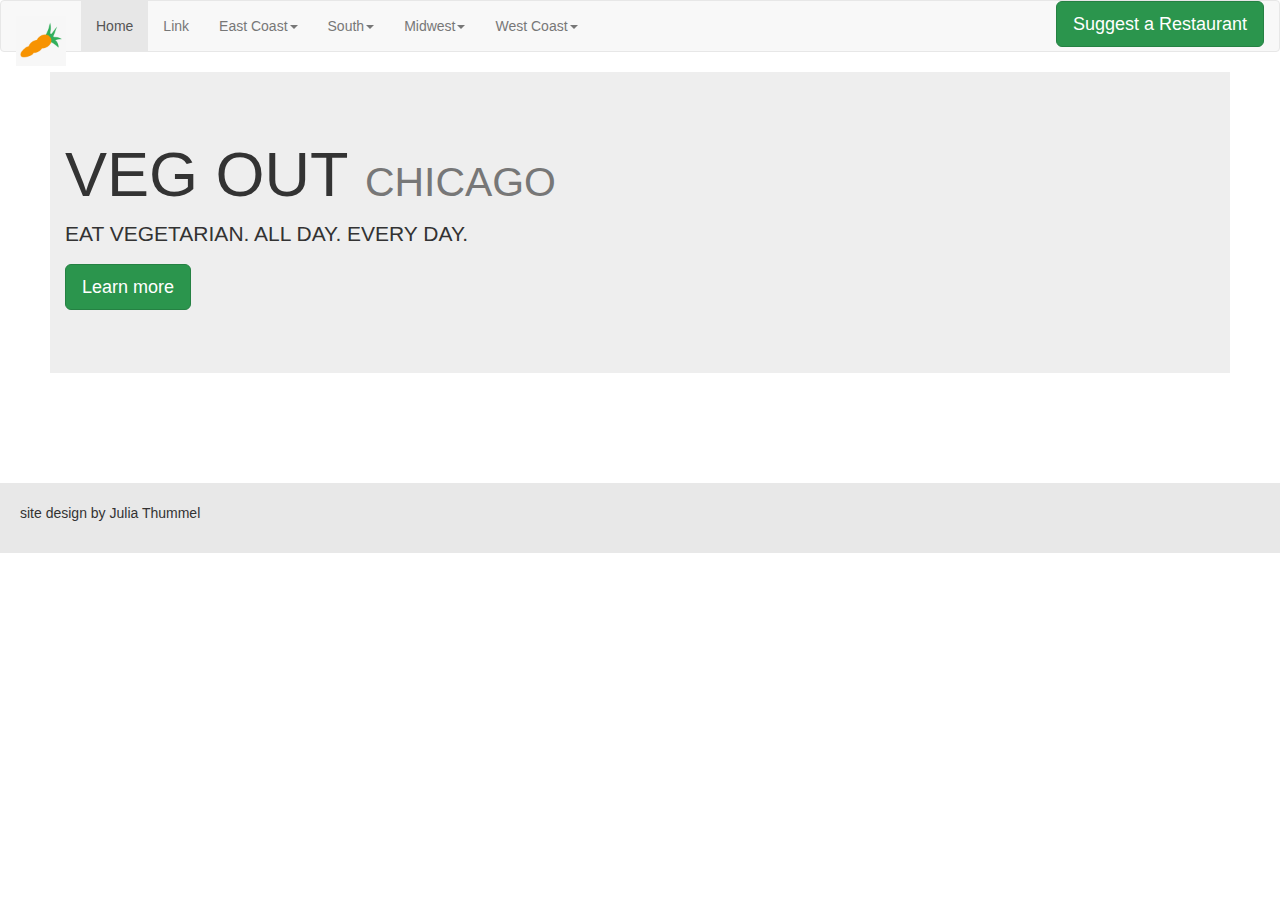
<file: chicago.html>
<!DOCTYPE html>
<html lang="en">
  <head>
    <meta charset="utf-8">
    <meta http-equiv="X-UA-Compatible" content="IE=edge">
    <meta name="viewport" content="width=device-width, initial-scale=1">
    <!-- The above 3 meta tags *must* come first in the head; any other head content must come *after* these tags -->
    <title>VEG-OUT</title>

    <!-- Bootstrap -->
    <link href="css/bootstrap.min.css" rel="stylesheet">
    <link href="custom.css" rel="stylesheet">

    <!-- HTML5 shim and Respond.js for IE8 support of HTML5 elements and media queries -->
    <!-- WARNING: Respond.js doesn't work if you view the page via file:// -->
    <!--[if lt IE 9]>
      <script src="https://oss.maxcdn.com/html5shiv/3.7.2/html5shiv.min.js"></script>
      <script src="https://oss.maxcdn.com/respond/1.4.2/respond.min.js"></script>
    <![endif]-->
  </head>


  <body>

    <nav class="navbar navbar-default">
      <div class="container-fluid">
        <!-- Brand and toggle get grouped for better mobile display -->
        <div class="navbar-header">
          <button type="button" class="navbar-toggle collapsed" data-toggle="collapse" data-target="#bs-example-navbar-collapse-1" aria-expanded="false">
            <span class="sr-only">Toggle navigation</span>
            <span class="icon-bar"></span>
            <span class="icon-bar"></span>
            <span class="icon-bar"></span>
          </button>
          <a class="navbar-brand" href="index.html"><img src="IMAGES/carrot.jpg" height="50"></a>
        </div>

        <!-- Collect the nav links, forms, and other content for toggling -->
        <div class="collapse navbar-collapse" id="bs-example-navbar-collapse-1">
          <ul class="nav navbar-nav">
            <li class="active"><a href="#">Home<span class="sr-only">(current)</span></a></li>
            <li><a href="#">Link</a></li>
            <li class="dropdown">
              <a href="#" class="dropdown-toggle" data-toggle="dropdown" role="button" aria-haspopup="true" aria-expanded="false">East Coast<span class="caret"></span></a>
                <ul class="dropdown-menu">
                  <li role="separator" class="divider"></li>
                  <li><a href="DC.html">Washington DC</a></li>
                  <li role="separator" class="divider"></li>
                  <li><a href="new-york.html">New York</a></li>
                </ul>
              </li>
            <li class="dropdown">
              <a href="#" class="dropdown-toggle" data-toggle="dropdown" role="button" aria-haspopup="true" aria-expanded="false">South<span class="caret"></span></a>
                <ul class="dropdown-menu">
                  <li role="separator" class="divider"></li>
                  <li><a href="NOLA.html">New Orleans</a></li>
                  <li role="separator" class="divider"></li>
                  <li><a href="miami.html">Miami</a></li>
                </ul>
            <li class="dropdown">
              <a href="#" class="dropdown-toggle" data-toggle="dropdown" role="button" aria-haspopup="true" aria-expanded="false">Midwest<span class="caret"></span></a>
                <ul class="dropdown-menu">
                  <li role="separator" class="divider"></li>
                  <li><a href="chicago.html">Chicago</a></li>
                  <li role="separator" class="divider"></li>
                  <li><a href="STL.html">St. Louis</a></li>
                </ul>
            <li class="dropdown">
              <a href="#" class="dropdown-toggle" data-toggle="dropdown" role="button" aria-haspopup="true" aria-expanded="false">West Coast<span class="caret"></span></a>
                <ul class="dropdown-menu">
                  <li role="separator" class="divider"></li>
                  <li><a href="LA.html">Los Angeles</a></li>
                  <li role="separator" class="divider"></li>
                  <li><a href="portland.html">Portland</a></li>
                  <li role="separator" class="divider"></li>
                  <li><a href="seattle.html">Seattle</a></li>
                </ul>
            </li>
          </ul>
          <div class="navbar-right">
            <!-- Button trigger modal -->
            <button type="button" class="btn btn-primary btn-lg" data-toggle="modal" data-target="#myModal">
              Suggest a Restaurant
            </button>

            <!-- Modal -->
            <div class="modal fade" id="myModal" tabindex="-1" role="dialog" aria-labelledby="myModalLabel">
              <div class="modal-dialog" role="document">
                <div class="modal-content">
                  <div class="modal-header">
                    <button type="button" class="close" data-dismiss="modal" aria-label="Close"><span aria-hidden="true">&times;</span></button>
                    <h4 class="modal-title" id="myModalLabel">Suggest a Vegetarian Restaurant!</h4>
                  </div>
                  <div class="modal-body">
                    <lable>Name of Restaurant: <input type="text" name="restaurant"/></lable>
                    <br/>
                    <br/>
                    location
                    <br/>
                    <input id="Chicago" type="radio" name="city" value="chicago">
                    <lable for="Chicago">Chicago</lable>
                    <br/>
                    <input id="DC" type="radio" name="city" value="DC">
                    <lable for="DC">Washington DC</lable>
                    <br/>
                    <input id="LA" type="radio" name="city" value="LA">
                    <lable for="LA">Los Angeles</lable>
                    <br/>
                    <input id="miami" type="radio" name="city" value="miami">
                    <lable for="miami">Miami</lable>
                    <br/>
                    <input id="newyork" type="radio" name="city" value="newyork">
                    <lable for="newyork">New York City</lable>
                    <br/>
                    <input id="nola" type="radio" name="city" value="nola">
                    <lable for="nola">New Orleans</lable>
                    <br/>
                    <input id="portland" type="radio" name="city" value="portland">
                    <lable for="portland">Portland</lable>
                    <br/>
                    <input id="seattle" type="radio" name="city" value="seattle">
                    <lable for="seattle">Seattle</lable>
                    <br/>
                    <input id="STL" type="radio" name="city" value="STL">
                    <lable for="STL">St. Louis</lable>
                    <br/>
                    <input id="other" type="radio" name="city" value="pending">
                    <lable for="other">Other</lable>
                    <lable><input type="text" name="city"/></lable>
                    <br/>
                    <br/>
                    <lable>Specific Dish Suggestion? <input type="text" name="dish suggestion"/></lable>
                    <br/>
                    <br/>
                    <h4>Thank You!</h4>
                  </div>
                  <div class="modal-footer">
                    <button type="button" class="btn btn-default" data-dismiss="modal">Close</button>
                    <button type="button" class="btn btn-primary">Submit</button>
                  </div>
                </div>
              </div>
            </div>
          </div>
        </div><!-- /.navbar-collapse -->
      </div><!-- /.container-fluid -->
    </nav>


    <div class="main-content">
      <div class="jumbotron col-md-12">
        <h1>VEG OUT <small>CHICAGO</small></h1>
        <p>EAT VEGETARIAN. ALL DAY. EVERY DAY.</p>
        <p><a class="btn btn-primary btn-lg" href="#" role="button">Learn more</a></p>
      </div>


    </div>




      <div class="footer col-md-12">
        <p>site design by Julia Thummel</p>
      </div>

    <!-- jQuery (necessary for Bootstrap's JavaScript plugins) -->
    <script src="https://ajax.googleapis.com/ajax/libs/jquery/1.11.3/jquery.min.js"></script>
    <!-- Include all compiled plugins (below), or include individual files as needed -->
    <script src="js/bootstrap.min.js"></script>
  </body>
  </html>
</file>
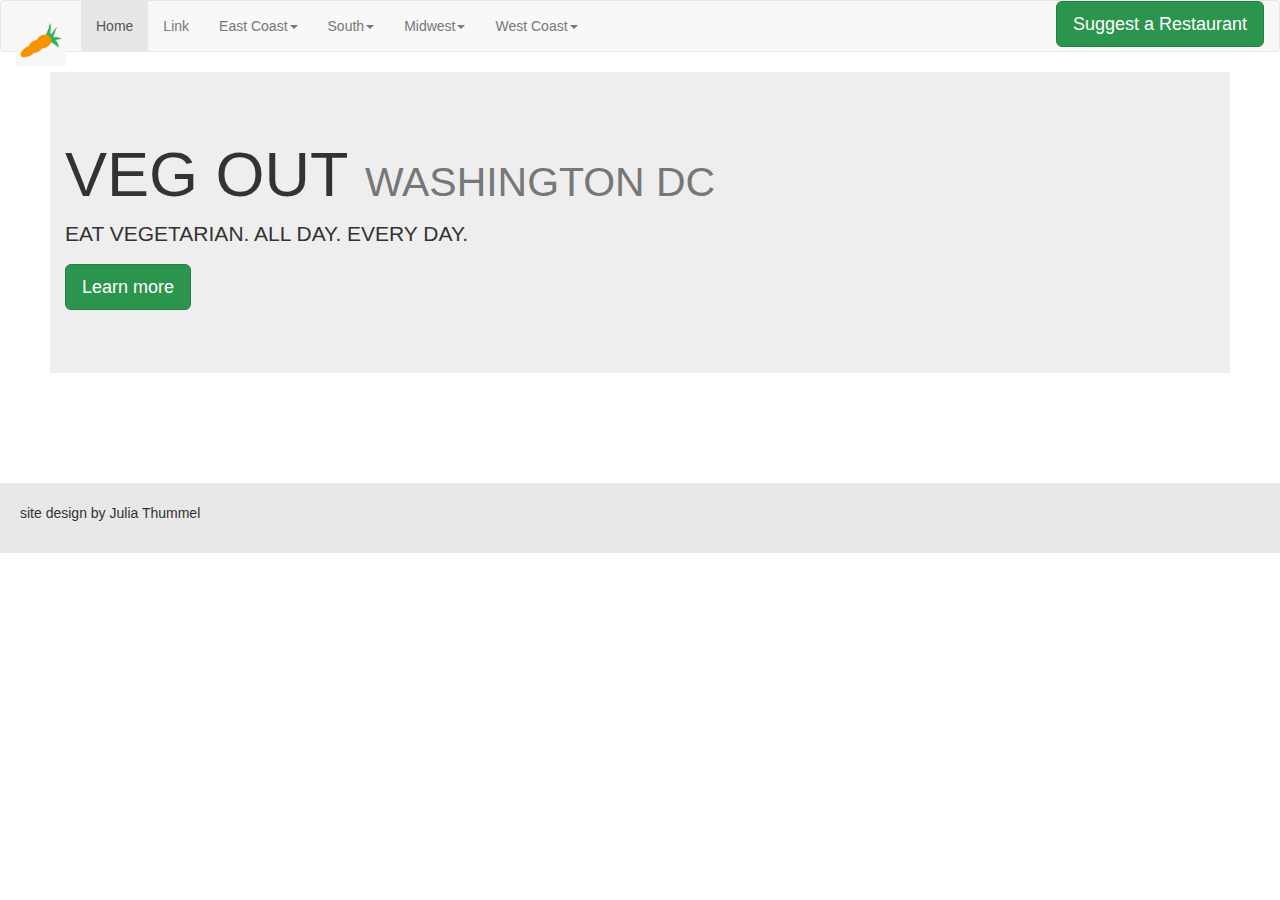
<file: DC.html>
<!DOCTYPE html>
<html lang="en">
  <head>
    <meta charset="utf-8">
    <meta http-equiv="X-UA-Compatible" content="IE=edge">
    <meta name="viewport" content="width=device-width, initial-scale=1">
    <!-- The above 3 meta tags *must* come first in the head; any other head content must come *after* these tags -->
    <title>VEG-OUT</title>

    <!-- Bootstrap -->
    <link href="css/bootstrap.min.css" rel="stylesheet">
    <link href="custom.css" rel="stylesheet">

    <!-- HTML5 shim and Respond.js for IE8 support of HTML5 elements and media queries -->
    <!-- WARNING: Respond.js doesn't work if you view the page via file:// -->
    <!--[if lt IE 9]>
      <script src="https://oss.maxcdn.com/html5shiv/3.7.2/html5shiv.min.js"></script>
      <script src="https://oss.maxcdn.com/respond/1.4.2/respond.min.js"></script>
    <![endif]-->
  </head>


  <body>
    <nav class="navbar navbar-default">
      <div class="container-fluid">
        <!-- Brand and toggle get grouped for better mobile display -->
        <div class="navbar-header">
          <button type="button" class="navbar-toggle collapsed" data-toggle="collapse" data-target="#bs-example-navbar-collapse-1" aria-expanded="false">
            <span class="sr-only">Toggle navigation</span>
            <span class="icon-bar"></span>
            <span class="icon-bar"></span>
            <span class="icon-bar"></span>
          </button>
          <a class="navbar-brand" href="index.html"><img src="IMAGES/carrot.jpg" height="50"></a>
        </div>

        <!-- Collect the nav links, forms, and other content for toggling -->
        <div class="collapse navbar-collapse" id="bs-example-navbar-collapse-1">
          <ul class="nav navbar-nav">
            <li class="active"><a href="#">Home<span class="sr-only">(current)</span></a></li>
            <li><a href="#">Link</a></li>
            <li class="dropdown">
              <a href="#" class="dropdown-toggle" data-toggle="dropdown" role="button" aria-haspopup="true" aria-expanded="false">East Coast<span class="caret"></span></a>
                <ul class="dropdown-menu">
                  <li role="separator" class="divider"></li>
                  <li><a href="DC.html">Washington DC</a></li>
                  <li role="separator" class="divider"></li>
                  <li><a href="new-york.html">New York</a></li>
                </ul>
              </li>
            <li class="dropdown">
              <a href="#" class="dropdown-toggle" data-toggle="dropdown" role="button" aria-haspopup="true" aria-expanded="false">South<span class="caret"></span></a>
                <ul class="dropdown-menu">
                  <li role="separator" class="divider"></li>
                  <li><a href="NOLA.html">New Orleans</a></li>
                  <li role="separator" class="divider"></li>
                  <li><a href="miami.html">Miami</a></li>
                </ul>
            <li class="dropdown">
              <a href="#" class="dropdown-toggle" data-toggle="dropdown" role="button" aria-haspopup="true" aria-expanded="false">Midwest<span class="caret"></span></a>
                <ul class="dropdown-menu">
                  <li role="separator" class="divider"></li>
                  <li><a href="chicago.html">Chicago</a></li>
                  <li role="separator" class="divider"></li>
                  <li><a href="STL.html">St. Louis</a></li>
                </ul>
            <li class="dropdown">
              <a href="#" class="dropdown-toggle" data-toggle="dropdown" role="button" aria-haspopup="true" aria-expanded="false">West Coast<span class="caret"></span></a>
                <ul class="dropdown-menu">
                  <li role="separator" class="divider"></li>
                  <li><a href="LA.html">Los Angeles</a></li>
                  <li role="separator" class="divider"></li>
                  <li><a href="portland.html">Portland</a></li>
                  <li role="separator" class="divider"></li>
                  <li><a href="seattle.html">Seattle</a></li>
                </ul>
            </li>
          </ul>
          <div class="navbar-right">
            <!-- Button trigger modal -->
            <button type="button" class="btn btn-primary btn-lg" data-toggle="modal" data-target="#myModal">
              Suggest a Restaurant
            </button>

            <!-- Modal -->
            <div class="modal fade" id="myModal" tabindex="-1" role="dialog" aria-labelledby="myModalLabel">
              <div class="modal-dialog" role="document">
                <div class="modal-content">
                  <div class="modal-header">
                    <button type="button" class="close" data-dismiss="modal" aria-label="Close"><span aria-hidden="true">&times;</span></button>
                    <h4 class="modal-title" id="myModalLabel">Suggest a Vegetarian Restaurant!</h4>
                  </div>
                  <div class="modal-body">
                    <lable>Name of Restaurant: <input type="text" name="restaurant"/></lable>
                    <br/>
                    <br/>
                    location
                    <br/>
                    <input id="Chicago" type="radio" name="city" value="chicago">
                    <lable for="Chicago">Chicago</lable>
                    <br/>
                    <input id="DC" type="radio" name="city" value="DC">
                    <lable for="DC">Washington DC</lable>
                    <br/>
                    <input id="LA" type="radio" name="city" value="LA">
                    <lable for="LA">Los Angeles</lable>
                    <br/>
                    <input id="miami" type="radio" name="city" value="miami">
                    <lable for="miami">Miami</lable>
                    <br/>
                    <input id="newyork" type="radio" name="city" value="newyork">
                    <lable for="newyork">New York City</lable>
                    <br/>
                    <input id="nola" type="radio" name="city" value="nola">
                    <lable for="nola">New Orleans</lable>
                    <br/>
                    <input id="portland" type="radio" name="city" value="portland">
                    <lable for="portland">Portland</lable>
                    <br/>
                    <input id="seattle" type="radio" name="city" value="seattle">
                    <lable for="seattle">Seattle</lable>
                    <br/>
                    <input id="STL" type="radio" name="city" value="STL">
                    <lable for="STL">St. Louis</lable>
                    <br/>
                    <input id="other" type="radio" name="city" value="pending">
                    <lable for="other">Other</lable>
                    <lable><input type="text" name="city"/></lable>
                    <br/>
                    <br/>
                    <lable>Specific Dish Suggestion? <input type="text" name="dish suggestion"/></lable>
                    <br/>
                    <br/>
                    <h4>Thank You!</h4>
                  </div>
                  <div class="modal-footer">
                    <button type="button" class="btn btn-default" data-dismiss="modal">Close</button>
                    <button type="button" class="btn btn-primary">Submit</button>
                  </div>
                </div>
              </div>
            </div>
          </div>
        </div><!-- /.navbar-collapse -->
      </div><!-- /.container-fluid -->
    </nav>


    <div class="main-content">
      <div class="jumbotron col-md-12">
        <h1>VEG OUT <small>WASHINGTON DC</small></h1>
        <p>EAT VEGETARIAN. ALL DAY. EVERY DAY.</p>
        <p><a class="btn btn-primary btn-lg" href="#" role="button">Learn more</a></p>
      </div>


    </div>




      <div class="footer col-md-12">
        <p>site design by Julia Thummel</p>
      </div>

    <!-- jQuery (necessary for Bootstrap's JavaScript plugins) -->
    <script src="https://ajax.googleapis.com/ajax/libs/jquery/1.11.3/jquery.min.js"></script>
    <!-- Include all compiled plugins (below), or include individual files as needed -->
    <script src="js/bootstrap.min.js"></script>
  </body>
  </html>
</file>
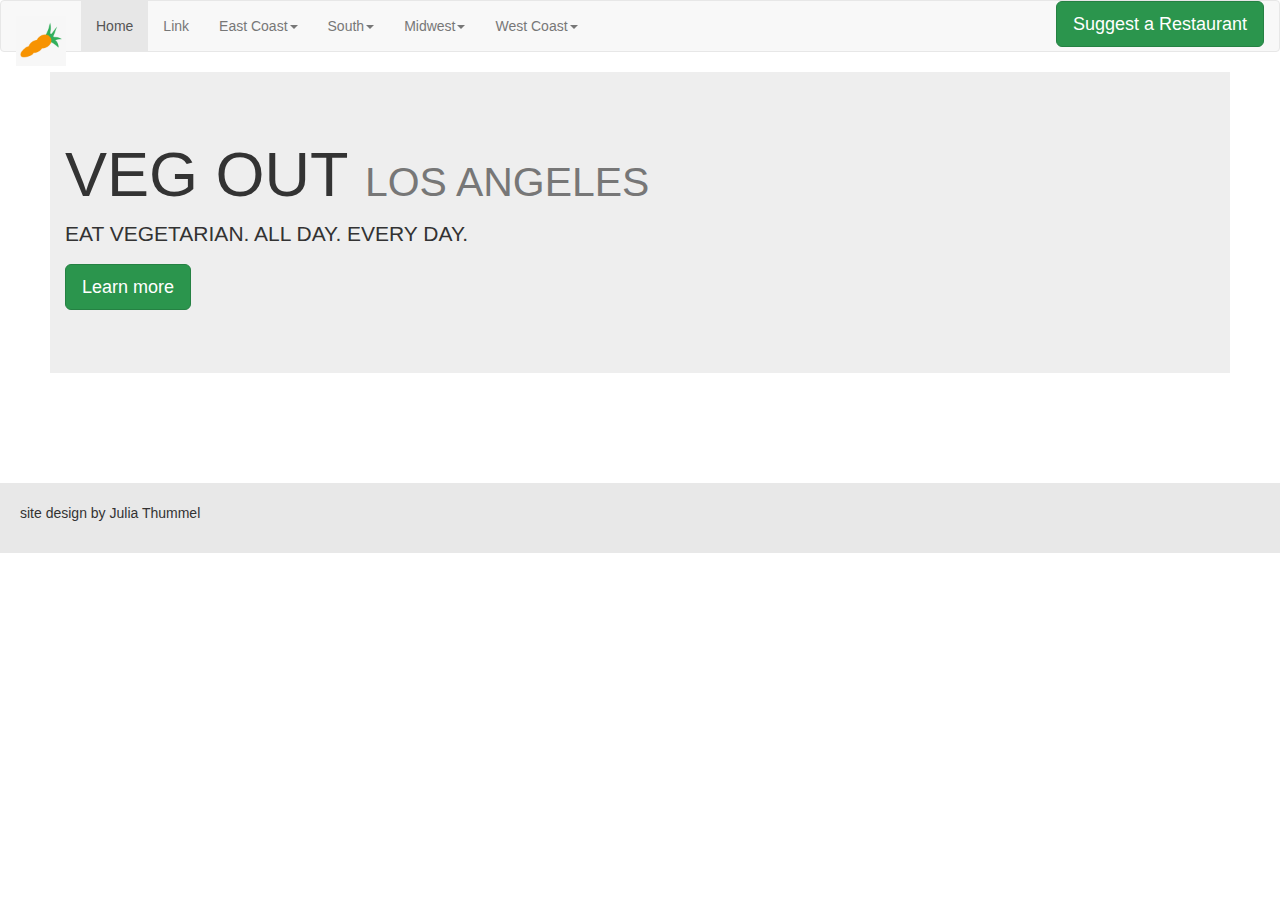
<file: LA.html>
<!DOCTYPE html>
<html lang="en">
  <head>
    <meta charset="utf-8">
    <meta http-equiv="X-UA-Compatible" content="IE=edge">
    <meta name="viewport" content="width=device-width, initial-scale=1">
    <!-- The above 3 meta tags *must* come first in the head; any other head content must come *after* these tags -->
    <title>VEG-OUT</title>

    <!-- Bootstrap -->
    <link href="css/bootstrap.min.css" rel="stylesheet">
    <link href="custom.css" rel="stylesheet">

    <!-- HTML5 shim and Respond.js for IE8 support of HTML5 elements and media queries -->
    <!-- WARNING: Respond.js doesn't work if you view the page via file:// -->
    <!--[if lt IE 9]>
      <script src="https://oss.maxcdn.com/html5shiv/3.7.2/html5shiv.min.js"></script>
      <script src="https://oss.maxcdn.com/respond/1.4.2/respond.min.js"></script>
    <![endif]-->
  </head>


  <body>
    <nav class="navbar navbar-default">
      <div class="container-fluid">
        <!-- Brand and toggle get grouped for better mobile display -->
        <div class="navbar-header">
          <button type="button" class="navbar-toggle collapsed" data-toggle="collapse" data-target="#bs-example-navbar-collapse-1" aria-expanded="false">
            <span class="sr-only">Toggle navigation</span>
            <span class="icon-bar"></span>
            <span class="icon-bar"></span>
            <span class="icon-bar"></span>
          </button>
          <a class="navbar-brand" href="index.html"><img src="IMAGES/carrot.jpg" height="50"></a>
        </div>

        <!-- Collect the nav links, forms, and other content for toggling -->
        <div class="collapse navbar-collapse" id="bs-example-navbar-collapse-1">
          <ul class="nav navbar-nav">
            <li class="active"><a href="#">Home<span class="sr-only">(current)</span></a></li>
            <li><a href="#">Link</a></li>
            <li class="dropdown">
              <a href="#" class="dropdown-toggle" data-toggle="dropdown" role="button" aria-haspopup="true" aria-expanded="false">East Coast<span class="caret"></span></a>
                <ul class="dropdown-menu">
                  <li role="separator" class="divider"></li>
                  <li><a href="DC.html">Washington DC</a></li>
                  <li role="separator" class="divider"></li>
                  <li><a href="new-york.html">New York</a></li>
                </ul>
              </li>
            <li class="dropdown">
              <a href="#" class="dropdown-toggle" data-toggle="dropdown" role="button" aria-haspopup="true" aria-expanded="false">South<span class="caret"></span></a>
                <ul class="dropdown-menu">
                  <li role="separator" class="divider"></li>
                  <li><a href="NOLA.html">New Orleans</a></li>
                  <li role="separator" class="divider"></li>
                  <li><a href="miami.html">Miami</a></li>
                </ul>
            <li class="dropdown">
              <a href="#" class="dropdown-toggle" data-toggle="dropdown" role="button" aria-haspopup="true" aria-expanded="false">Midwest<span class="caret"></span></a>
                <ul class="dropdown-menu">
                  <li role="separator" class="divider"></li>
                  <li><a href="chicago.html">Chicago</a></li>
                  <li role="separator" class="divider"></li>
                  <li><a href="STL.html">St. Louis</a></li>
                </ul>
            <li class="dropdown">
              <a href="#" class="dropdown-toggle" data-toggle="dropdown" role="button" aria-haspopup="true" aria-expanded="false">West Coast<span class="caret"></span></a>
                <ul class="dropdown-menu">
                  <li role="separator" class="divider"></li>
                  <li><a href="LA.html">Los Angeles</a></li>
                  <li role="separator" class="divider"></li>
                  <li><a href="portland.html">Portland</a></li>
                  <li role="separator" class="divider"></li>
                  <li><a href="seattle.html">Seattle</a></li>
                </ul>
            </li>
          </ul>
          <div class="navbar-right">
            <!-- Button trigger modal -->
            <button type="button" class="btn btn-primary btn-lg" data-toggle="modal" data-target="#myModal">
              Suggest a Restaurant
            </button>

            <!-- Modal -->
            <div class="modal fade" id="myModal" tabindex="-1" role="dialog" aria-labelledby="myModalLabel">
              <div class="modal-dialog" role="document">
                <div class="modal-content">
                  <div class="modal-header">
                    <button type="button" class="close" data-dismiss="modal" aria-label="Close"><span aria-hidden="true">&times;</span></button>
                    <h4 class="modal-title" id="myModalLabel">Suggest a Vegetarian Restaurant!</h4>
                  </div>
                  <div class="modal-body">
                    <lable>Name of Restaurant: <input type="text" name="restaurant"/></lable>
                    <br/>
                    <br/>
                    location
                    <br/>
                    <input id="Chicago" type="radio" name="city" value="chicago">
                    <lable for="Chicago">Chicago</lable>
                    <br/>
                    <input id="DC" type="radio" name="city" value="DC">
                    <lable for="DC">Washington DC</lable>
                    <br/>
                    <input id="LA" type="radio" name="city" value="LA">
                    <lable for="LA">Los Angeles</lable>
                    <br/>
                    <input id="miami" type="radio" name="city" value="miami">
                    <lable for="miami">Miami</lable>
                    <br/>
                    <input id="newyork" type="radio" name="city" value="newyork">
                    <lable for="newyork">New York City</lable>
                    <br/>
                    <input id="nola" type="radio" name="city" value="nola">
                    <lable for="nola">New Orleans</lable>
                    <br/>
                    <input id="portland" type="radio" name="city" value="portland">
                    <lable for="portland">Portland</lable>
                    <br/>
                    <input id="seattle" type="radio" name="city" value="seattle">
                    <lable for="seattle">Seattle</lable>
                    <br/>
                    <input id="STL" type="radio" name="city" value="STL">
                    <lable for="STL">St. Louis</lable>
                    <br/>
                    <input id="other" type="radio" name="city" value="pending">
                    <lable for="other">Other</lable>
                    <lable><input type="text" name="city"/></lable>
                    <br/>
                    <br/>
                    <lable>Specific Dish Suggestion? <input type="text" name="dish suggestion"/></lable>
                    <br/>
                    <br/>
                    <h4>Thank You!</h4>
                  </div>
                  <div class="modal-footer">
                    <button type="button" class="btn btn-default" data-dismiss="modal">Close</button>
                    <button type="button" class="btn btn-primary">Submit</button>
                  </div>
                </div>
              </div>
            </div>
          </div>
        </div><!-- /.navbar-collapse -->
      </div><!-- /.container-fluid -->
    </nav>

    <div class="main-content">
      <div class="jumbotron col-md-12">
        <h1>VEG OUT <small>LOS ANGELES</small></h1>
        <p>EAT VEGETARIAN. ALL DAY. EVERY DAY.</p>
        <p><a class="btn btn-primary btn-lg" href="#" role="button">Learn more</a></p>
      </div>


    </div>




      <div class="footer col-md-12">
        <p>site design by Julia Thummel</p>
      </div>

    <!-- jQuery (necessary for Bootstrap's JavaScript plugins) -->
    <script src="https://ajax.googleapis.com/ajax/libs/jquery/1.11.3/jquery.min.js"></script>
    <!-- Include all compiled plugins (below), or include individual files as needed -->
    <script src="js/bootstrap.min.js"></script>
  </body>
  </html>
</file>
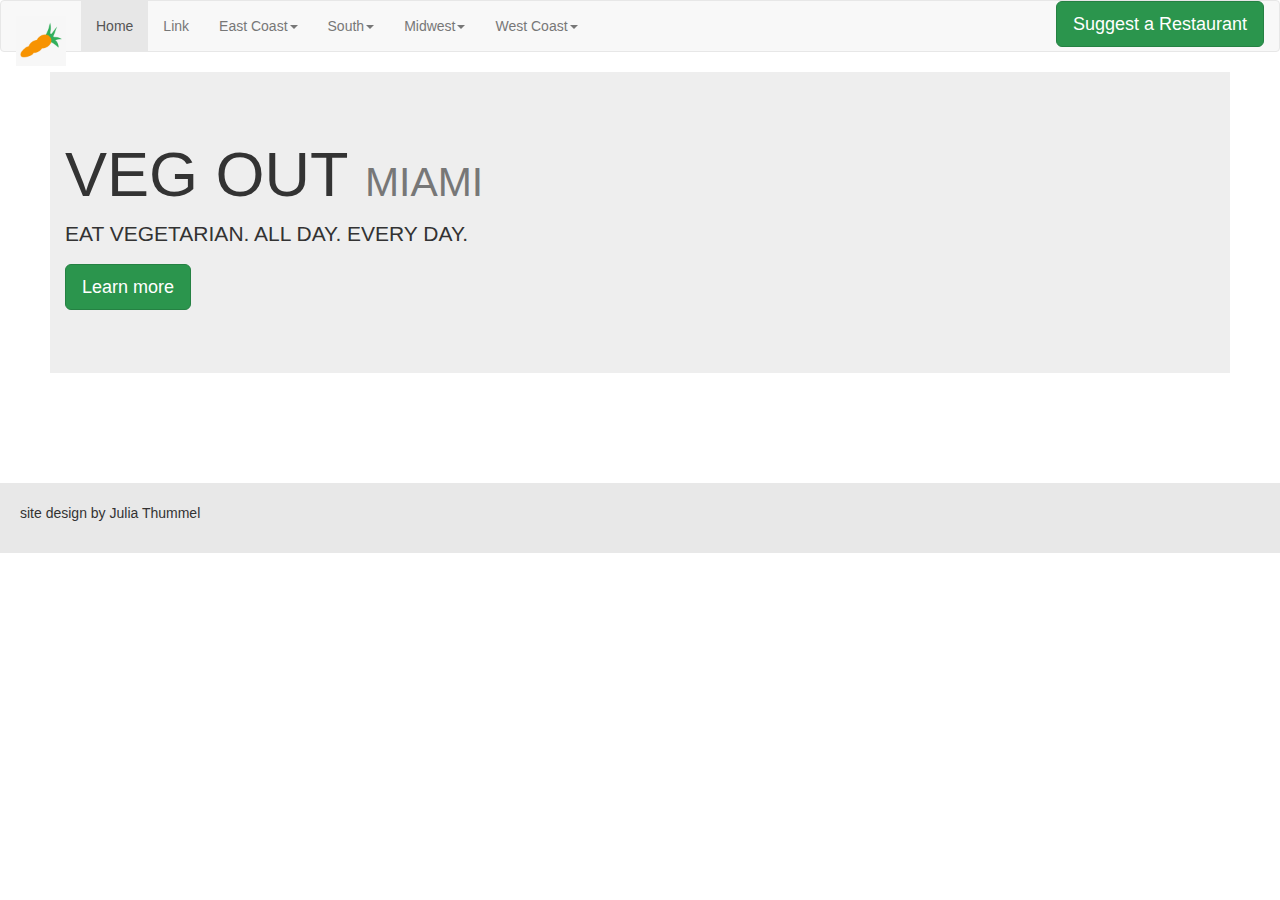
<file: miami.html>
<!DOCTYPE html>
<html lang="en">
  <head>
    <meta charset="utf-8">
    <meta http-equiv="X-UA-Compatible" content="IE=edge">
    <meta name="viewport" content="width=device-width, initial-scale=1">
    <!-- The above 3 meta tags *must* come first in the head; any other head content must come *after* these tags -->
    <title>VEG-OUT</title>

    <!-- Bootstrap -->
    <link href="css/bootstrap.min.css" rel="stylesheet">
    <link href="custom.css" rel="stylesheet">

    <!-- HTML5 shim and Respond.js for IE8 support of HTML5 elements and media queries -->
    <!-- WARNING: Respond.js doesn't work if you view the page via file:// -->
    <!--[if lt IE 9]>
      <script src="https://oss.maxcdn.com/html5shiv/3.7.2/html5shiv.min.js"></script>
      <script src="https://oss.maxcdn.com/respond/1.4.2/respond.min.js"></script>
    <![endif]-->
  </head>
  <body>

    <nav class="navbar navbar-default">
      <div class="container-fluid">
        <!-- Brand and toggle get grouped for better mobile display -->
        <div class="navbar-header">
          <button type="button" class="navbar-toggle collapsed" data-toggle="collapse" data-target="#bs-example-navbar-collapse-1" aria-expanded="false">
            <span class="sr-only">Toggle navigation</span>
            <span class="icon-bar"></span>
            <span class="icon-bar"></span>
            <span class="icon-bar"></span>
          </button>
          <a class="navbar-brand" href="index.html"><img src="IMAGES/carrot.jpg" height="50"></a>
        </div>

        <!-- Collect the nav links, forms, and other content for toggling -->
        <div class="collapse navbar-collapse" id="bs-example-navbar-collapse-1">
          <ul class="nav navbar-nav">
            <li class="active"><a href="#">Home<span class="sr-only">(current)</span></a></li>
            <li><a href="#">Link</a></li>
            <li class="dropdown">
              <a href="#" class="dropdown-toggle" data-toggle="dropdown" role="button" aria-haspopup="true" aria-expanded="false">East Coast<span class="caret"></span></a>
                <ul class="dropdown-menu">
                  <li role="separator" class="divider"></li>
                  <li><a href="DC.html">Washington DC</a></li>
                  <li role="separator" class="divider"></li>
                  <li><a href="new-york.html">New York</a></li>
                </ul>
              </li>
            <li class="dropdown">
              <a href="#" class="dropdown-toggle" data-toggle="dropdown" role="button" aria-haspopup="true" aria-expanded="false">South<span class="caret"></span></a>
                <ul class="dropdown-menu">
                  <li role="separator" class="divider"></li>
                  <li><a href="NOLA.html">New Orleans</a></li>
                  <li role="separator" class="divider"></li>
                  <li><a href="miami.html">Miami</a></li>
                </ul>
            <li class="dropdown">
              <a href="#" class="dropdown-toggle" data-toggle="dropdown" role="button" aria-haspopup="true" aria-expanded="false">Midwest<span class="caret"></span></a>
                <ul class="dropdown-menu">
                  <li role="separator" class="divider"></li>
                  <li><a href="chicago.html">Chicago</a></li>
                  <li role="separator" class="divider"></li>
                  <li><a href="STL.html">St. Louis</a></li>
                </ul>
            <li class="dropdown">
              <a href="#" class="dropdown-toggle" data-toggle="dropdown" role="button" aria-haspopup="true" aria-expanded="false">West Coast<span class="caret"></span></a>
                <ul class="dropdown-menu">
                  <li role="separator" class="divider"></li>
                  <li><a href="LA.html">Los Angeles</a></li>
                  <li role="separator" class="divider"></li>
                  <li><a href="portland.html">Portland</a></li>
                  <li role="separator" class="divider"></li>
                  <li><a href="seattle.html">Seattle</a></li>
                </ul>
            </li>
          </ul>
          <div class="navbar-right">
            <!-- Button trigger modal -->
            <button type="button" class="btn btn-primary btn-lg" data-toggle="modal" data-target="#myModal">
              Suggest a Restaurant
            </button>

            <!-- Modal -->
            <div class="modal fade" id="myModal" tabindex="-1" role="dialog" aria-labelledby="myModalLabel">
              <div class="modal-dialog" role="document">
                <div class="modal-content">
                  <div class="modal-header">
                    <button type="button" class="close" data-dismiss="modal" aria-label="Close"><span aria-hidden="true">&times;</span></button>
                    <h4 class="modal-title" id="myModalLabel">Suggest a Vegetarian Restaurant!</h4>
                  </div>
                  <div class="modal-body">
                    <lable>Name of Restaurant: <input type="text" name="restaurant"/></lable>
                    <br/>
                    <br/>
                    location
                    <br/>
                    <input id="Chicago" type="radio" name="city" value="chicago">
                    <lable for="Chicago">Chicago</lable>
                    <br/>
                    <input id="DC" type="radio" name="city" value="DC">
                    <lable for="DC">Washington DC</lable>
                    <br/>
                    <input id="LA" type="radio" name="city" value="LA">
                    <lable for="LA">Los Angeles</lable>
                    <br/>
                    <input id="miami" type="radio" name="city" value="miami">
                    <lable for="miami">Miami</lable>
                    <br/>
                    <input id="newyork" type="radio" name="city" value="newyork">
                    <lable for="newyork">New York City</lable>
                    <br/>
                    <input id="nola" type="radio" name="city" value="nola">
                    <lable for="nola">New Orleans</lable>
                    <br/>
                    <input id="portland" type="radio" name="city" value="portland">
                    <lable for="portland">Portland</lable>
                    <br/>
                    <input id="seattle" type="radio" name="city" value="seattle">
                    <lable for="seattle">Seattle</lable>
                    <br/>
                    <input id="STL" type="radio" name="city" value="STL">
                    <lable for="STL">St. Louis</lable>
                    <br/>
                    <input id="other" type="radio" name="city" value="pending">
                    <lable for="other">Other</lable>
                    <lable><input type="text" name="city"/></lable>
                    <br/>
                    <br/>
                    <lable>Specific Dish Suggestion? <input type="text" name="dish suggestion"/></lable>
                    <br/>
                    <br/>
                    <h4>Thank You!</h4>
                  </div>
                  <div class="modal-footer">
                    <button type="button" class="btn btn-default" data-dismiss="modal">Close</button>
                    <button type="button" class="btn btn-primary">Submit</button>
                  </div>
                </div>
              </div>
            </div>
          </div>
        </div><!-- /.navbar-collapse -->
      </div><!-- /.container-fluid -->
    </nav>


    <div class="main-content">
      <div class="jumbotron col-md-12">
        <h1>VEG OUT <small>MIAMI</small></h1>
        <p>EAT VEGETARIAN. ALL DAY. EVERY DAY.</p>
        <p><a class="btn btn-primary btn-lg" href="#" role="button">Learn more</a></p>
      </div>


    </div>




      <div class="footer col-md-12">
        <p>site design by Julia Thummel</p>
      </div>

    <!-- jQuery (necessary for Bootstrap's JavaScript plugins) -->
    <script src="https://ajax.googleapis.com/ajax/libs/jquery/1.11.3/jquery.min.js"></script>
    <!-- Include all compiled plugins (below), or include individual files as needed -->
    <script src="js/bootstrap.min.js"></script>
  </body>
  </html>
</file>
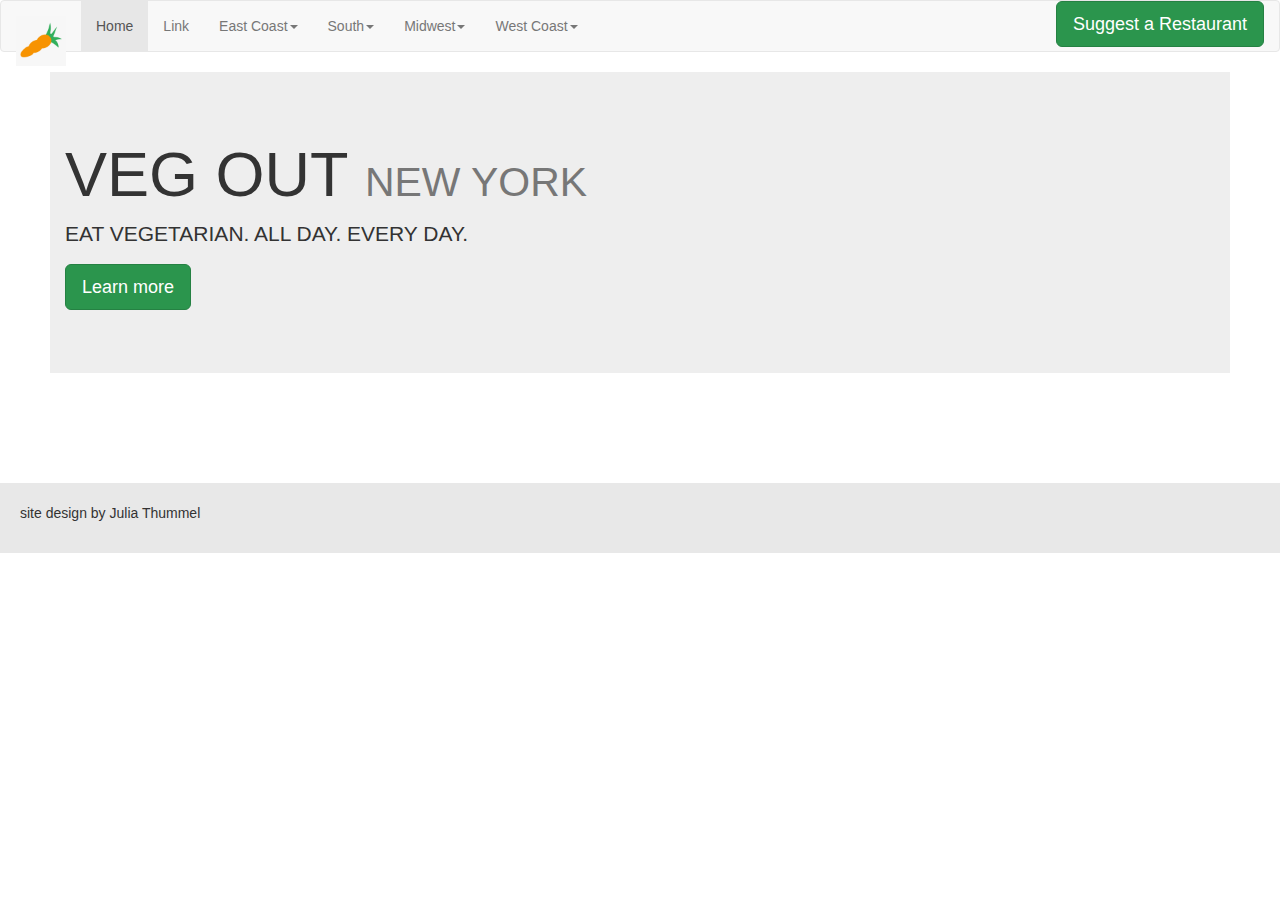
<file: new-york.html>
<!DOCTYPE html>
<html lang="en">
  <head>
    <meta charset="utf-8">
    <meta http-equiv="X-UA-Compatible" content="IE=edge">
    <meta name="viewport" content="width=device-width, initial-scale=1">
    <!-- The above 3 meta tags *must* come first in the head; any other head content must come *after* these tags -->
    <title>VEG-OUT</title>

    <!-- Bootstrap -->
    <link href="css/bootstrap.min.css" rel="stylesheet">
    <link href="custom.css" rel="stylesheet">

    <!-- HTML5 shim and Respond.js for IE8 support of HTML5 elements and media queries -->
    <!-- WARNING: Respond.js doesn't work if you view the page via file:// -->
    <!--[if lt IE 9]>
      <script src="https://oss.maxcdn.com/html5shiv/3.7.2/html5shiv.min.js"></script>
      <script src="https://oss.maxcdn.com/respond/1.4.2/respond.min.js"></script>
    <![endif]-->
  </head>


  <body>
    <nav class="navbar navbar-default">
      <div class="container-fluid">
        <!-- Brand and toggle get grouped for better mobile display -->
        <div class="navbar-header">
          <button type="button" class="navbar-toggle collapsed" data-toggle="collapse" data-target="#bs-example-navbar-collapse-1" aria-expanded="false">
            <span class="sr-only">Toggle navigation</span>
            <span class="icon-bar"></span>
            <span class="icon-bar"></span>
            <span class="icon-bar"></span>
          </button>
          <a class="navbar-brand" href="index.html"><img src="IMAGES/carrot.jpg" height="50"></a>
        </div>

        <!-- Collect the nav links, forms, and other content for toggling -->
        <div class="collapse navbar-collapse" id="bs-example-navbar-collapse-1">
          <ul class="nav navbar-nav">
            <li class="active"><a href="#">Home<span class="sr-only">(current)</span></a></li>
            <li><a href="#">Link</a></li>
            <li class="dropdown">
              <a href="#" class="dropdown-toggle" data-toggle="dropdown" role="button" aria-haspopup="true" aria-expanded="false">East Coast<span class="caret"></span></a>
                <ul class="dropdown-menu">
                  <li role="separator" class="divider"></li>
                  <li><a href="DC.html">Washington DC</a></li>
                  <li role="separator" class="divider"></li>
                  <li><a href="new-york.html">New York</a></li>
                </ul>
              </li>
            <li class="dropdown">
              <a href="#" class="dropdown-toggle" data-toggle="dropdown" role="button" aria-haspopup="true" aria-expanded="false">South<span class="caret"></span></a>
                <ul class="dropdown-menu">
                  <li role="separator" class="divider"></li>
                  <li><a href="NOLA.html">New Orleans</a></li>
                  <li role="separator" class="divider"></li>
                  <li><a href="miami.html">Miami</a></li>
                </ul>
            <li class="dropdown">
              <a href="#" class="dropdown-toggle" data-toggle="dropdown" role="button" aria-haspopup="true" aria-expanded="false">Midwest<span class="caret"></span></a>
                <ul class="dropdown-menu">
                  <li role="separator" class="divider"></li>
                  <li><a href="chicago.html">Chicago</a></li>
                  <li role="separator" class="divider"></li>
                  <li><a href="STL.html">St. Louis</a></li>
                </ul>
            <li class="dropdown">
              <a href="#" class="dropdown-toggle" data-toggle="dropdown" role="button" aria-haspopup="true" aria-expanded="false">West Coast<span class="caret"></span></a>
                <ul class="dropdown-menu">
                  <li role="separator" class="divider"></li>
                  <li><a href="LA.html">Los Angeles</a></li>
                  <li role="separator" class="divider"></li>
                  <li><a href="portland.html">Portland</a></li>
                  <li role="separator" class="divider"></li>
                  <li><a href="seattle.html">Seattle</a></li>
                </ul>
            </li>
          </ul>
          <div class="navbar-right">
            <!-- Button trigger modal -->
            <button type="button" class="btn btn-primary btn-lg" data-toggle="modal" data-target="#myModal">
              Suggest a Restaurant
            </button>

            <!-- Modal -->
            <div class="modal fade" id="myModal" tabindex="-1" role="dialog" aria-labelledby="myModalLabel">
              <div class="modal-dialog" role="document">
                <div class="modal-content">
                  <div class="modal-header">
                    <button type="button" class="close" data-dismiss="modal" aria-label="Close"><span aria-hidden="true">&times;</span></button>
                    <h4 class="modal-title" id="myModalLabel">Suggest a Vegetarian Restaurant!</h4>
                  </div>
                  <div class="modal-body">
                    <lable>Name of Restaurant: <input type="text" name="restaurant"/></lable>
                    <br/>
                    <br/>
                    location
                    <br/>
                    <input id="Chicago" type="radio" name="city" value="chicago">
                    <lable for="Chicago">Chicago</lable>
                    <br/>
                    <input id="DC" type="radio" name="city" value="DC">
                    <lable for="DC">Washington DC</lable>
                    <br/>
                    <input id="LA" type="radio" name="city" value="LA">
                    <lable for="LA">Los Angeles</lable>
                    <br/>
                    <input id="miami" type="radio" name="city" value="miami">
                    <lable for="miami">Miami</lable>
                    <br/>
                    <input id="newyork" type="radio" name="city" value="newyork">
                    <lable for="newyork">New York City</lable>
                    <br/>
                    <input id="nola" type="radio" name="city" value="nola">
                    <lable for="nola">New Orleans</lable>
                    <br/>
                    <input id="portland" type="radio" name="city" value="portland">
                    <lable for="portland">Portland</lable>
                    <br/>
                    <input id="seattle" type="radio" name="city" value="seattle">
                    <lable for="seattle">Seattle</lable>
                    <br/>
                    <input id="STL" type="radio" name="city" value="STL">
                    <lable for="STL">St. Louis</lable>
                    <br/>
                    <input id="other" type="radio" name="city" value="pending">
                    <lable for="other">Other</lable>
                    <lable><input type="text" name="city"/></lable>
                    <br/>
                    <br/>
                    <lable>Specific Dish Suggestion? <input type="text" name="dish suggestion"/></lable>
                    <br/>
                    <br/>
                    <h4>Thank You!</h4>
                  </div>
                  <div class="modal-footer">
                    <button type="button" class="btn btn-default" data-dismiss="modal">Close</button>
                    <button type="button" class="btn btn-primary">Submit</button>
                  </div>
                </div>
              </div>
            </div>
          </div>
        </div><!-- /.navbar-collapse -->
      </div><!-- /.container-fluid -->
    </nav>

    <div class="main-content">
      <div class="jumbotron col-md-12">
        <h1>VEG OUT <small>NEW YORK</small></h1>
        <p>EAT VEGETARIAN. ALL DAY. EVERY DAY.</p>
        <p><a class="btn btn-primary btn-lg" href="#" role="button">Learn more</a></p>
      </div>


    </div>




      <div class="footer col-md-12">
        <p>site design by Julia Thummel</p>
      </div>

    <!-- jQuery (necessary for Bootstrap's JavaScript plugins) -->
    <script src="https://ajax.googleapis.com/ajax/libs/jquery/1.11.3/jquery.min.js"></script>
    <!-- Include all compiled plugins (below), or include individual files as needed -->
    <script src="js/bootstrap.min.js"></script>
  </body>
  </html>
</file>
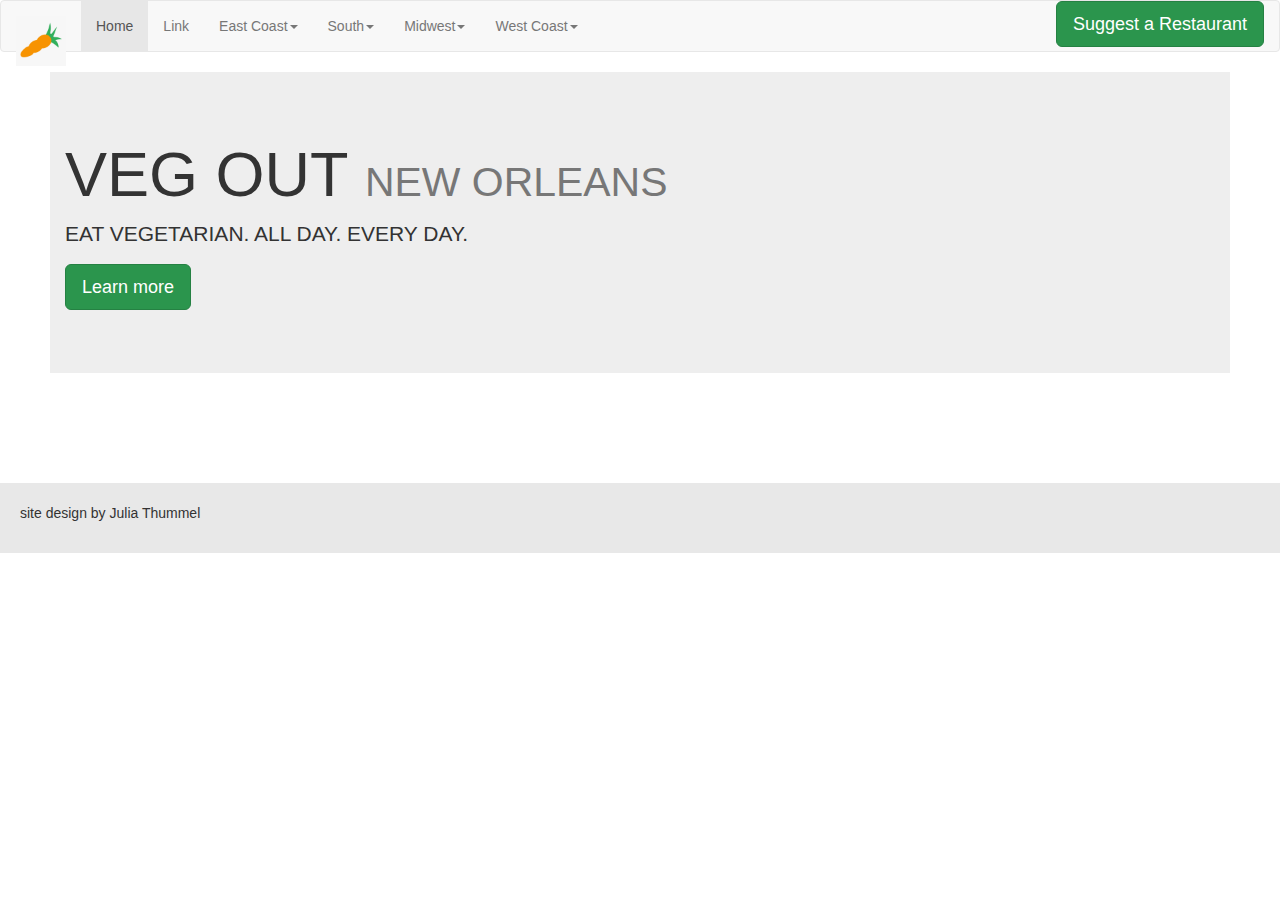
<file: NOLA.html>
<!DOCTYPE html>
<html lang="en">
  <head>
    <meta charset="utf-8">
    <meta http-equiv="X-UA-Compatible" content="IE=edge">
    <meta name="viewport" content="width=device-width, initial-scale=1">
    <!-- The above 3 meta tags *must* come first in the head; any other head content must come *after* these tags -->
    <title>VEG-OUT</title>

    <!-- Bootstrap -->
    <link href="css/bootstrap.min.css" rel="stylesheet">
    <link href="custom.css" rel="stylesheet">

    <!-- HTML5 shim and Respond.js for IE8 support of HTML5 elements and media queries -->
    <!-- WARNING: Respond.js doesn't work if you view the page via file:// -->
    <!--[if lt IE 9]>
      <script src="https://oss.maxcdn.com/html5shiv/3.7.2/html5shiv.min.js"></script>
      <script src="https://oss.maxcdn.com/respond/1.4.2/respond.min.js"></script>
    <![endif]-->
  </head>


  <body>
    <nav class="navbar navbar-default">
      <div class="container-fluid">
        <!-- Brand and toggle get grouped for better mobile display -->
        <div class="navbar-header">
          <button type="button" class="navbar-toggle collapsed" data-toggle="collapse" data-target="#bs-example-navbar-collapse-1" aria-expanded="false">
            <span class="sr-only">Toggle navigation</span>
            <span class="icon-bar"></span>
            <span class="icon-bar"></span>
            <span class="icon-bar"></span>
          </button>
          <a class="navbar-brand" href="index.html"><img src="IMAGES/carrot.jpg" height="50"></a>
        </div>

        <!-- Collect the nav links, forms, and other content for toggling -->
        <div class="collapse navbar-collapse" id="bs-example-navbar-collapse-1">
          <ul class="nav navbar-nav">
            <li class="active"><a href="#">Home<span class="sr-only">(current)</span></a></li>
            <li><a href="#">Link</a></li>
            <li class="dropdown">
              <a href="#" class="dropdown-toggle" data-toggle="dropdown" role="button" aria-haspopup="true" aria-expanded="false">East Coast<span class="caret"></span></a>
                <ul class="dropdown-menu">
                  <li role="separator" class="divider"></li>
                  <li><a href="DC.html">Washington DC</a></li>
                  <li role="separator" class="divider"></li>
                  <li><a href="new-york.html">New York</a></li>
                </ul>
              </li>
            <li class="dropdown">
              <a href="#" class="dropdown-toggle" data-toggle="dropdown" role="button" aria-haspopup="true" aria-expanded="false">South<span class="caret"></span></a>
                <ul class="dropdown-menu">
                  <li role="separator" class="divider"></li>
                  <li><a href="NOLA.html">New Orleans</a></li>
                  <li role="separator" class="divider"></li>
                  <li><a href="miami.html">Miami</a></li>
                </ul>
            <li class="dropdown">
              <a href="#" class="dropdown-toggle" data-toggle="dropdown" role="button" aria-haspopup="true" aria-expanded="false">Midwest<span class="caret"></span></a>
                <ul class="dropdown-menu">
                  <li role="separator" class="divider"></li>
                  <li><a href="chicago.html">Chicago</a></li>
                  <li role="separator" class="divider"></li>
                  <li><a href="STL.html">St. Louis</a></li>
                </ul>
            <li class="dropdown">
              <a href="#" class="dropdown-toggle" data-toggle="dropdown" role="button" aria-haspopup="true" aria-expanded="false">West Coast<span class="caret"></span></a>
                <ul class="dropdown-menu">
                  <li role="separator" class="divider"></li>
                  <li><a href="LA.html">Los Angeles</a></li>
                  <li role="separator" class="divider"></li>
                  <li><a href="portland.html">Portland</a></li>
                  <li role="separator" class="divider"></li>
                  <li><a href="seattle.html">Seattle</a></li>
                </ul>
            </li>
          </ul>
          <div class="navbar-right">
            <!-- Button trigger modal -->
            <button type="button" class="btn btn-primary btn-lg" data-toggle="modal" data-target="#myModal">
              Suggest a Restaurant
            </button>

            <!-- Modal -->
            <div class="modal fade" id="myModal" tabindex="-1" role="dialog" aria-labelledby="myModalLabel">
              <div class="modal-dialog" role="document">
                <div class="modal-content">
                  <div class="modal-header">
                    <button type="button" class="close" data-dismiss="modal" aria-label="Close"><span aria-hidden="true">&times;</span></button>
                    <h4 class="modal-title" id="myModalLabel">Suggest a Vegetarian Restaurant!</h4>
                  </div>
                  <div class="modal-body">
                    <lable>Name of Restaurant: <input type="text" name="restaurant"/></lable>
                    <br/>
                    <br/>
                    location
                    <br/>
                    <input id="Chicago" type="radio" name="city" value="chicago">
                    <lable for="Chicago">Chicago</lable>
                    <br/>
                    <input id="DC" type="radio" name="city" value="DC">
                    <lable for="DC">Washington DC</lable>
                    <br/>
                    <input id="LA" type="radio" name="city" value="LA">
                    <lable for="LA">Los Angeles</lable>
                    <br/>
                    <input id="miami" type="radio" name="city" value="miami">
                    <lable for="miami">Miami</lable>
                    <br/>
                    <input id="newyork" type="radio" name="city" value="newyork">
                    <lable for="newyork">New York City</lable>
                    <br/>
                    <input id="nola" type="radio" name="city" value="nola">
                    <lable for="nola">New Orleans</lable>
                    <br/>
                    <input id="portland" type="radio" name="city" value="portland">
                    <lable for="portland">Portland</lable>
                    <br/>
                    <input id="seattle" type="radio" name="city" value="seattle">
                    <lable for="seattle">Seattle</lable>
                    <br/>
                    <input id="STL" type="radio" name="city" value="STL">
                    <lable for="STL">St. Louis</lable>
                    <br/>
                    <input id="other" type="radio" name="city" value="pending">
                    <lable for="other">Other</lable>
                    <lable><input type="text" name="city"/></lable>
                    <br/>
                    <br/>
                    <lable>Specific Dish Suggestion? <input type="text" name="dish suggestion"/></lable>
                    <br/>
                    <br/>
                    <h4>Thank You!</h4>
                  </div>
                  <div class="modal-footer">
                    <button type="button" class="btn btn-default" data-dismiss="modal">Close</button>
                    <button type="button" class="btn btn-primary">Submit</button>
                  </div>
                </div>
              </div>
            </div>
          </div>
        </div><!-- /.navbar-collapse -->
      </div><!-- /.container-fluid -->
    </nav>


    <div class="main-content">
      <div class="jumbotron col-md-12">
        <h1>VEG OUT <small>NEW ORLEANS</small></h1>
        <p>EAT VEGETARIAN. ALL DAY. EVERY DAY.</p>
        <p><a class="btn btn-primary btn-lg" href="#" role="button">Learn more</a></p>
      </div>


    </div>




      <div class="footer col-md-12">
        <p>site design by Julia Thummel</p>
      </div>

    <!-- jQuery (necessary for Bootstrap's JavaScript plugins) -->
    <script src="https://ajax.googleapis.com/ajax/libs/jquery/1.11.3/jquery.min.js"></script>
    <!-- Include all compiled plugins (below), or include individual files as needed -->
    <script src="js/bootstrap.min.js"></script>
  </body>
  </html>
</file>
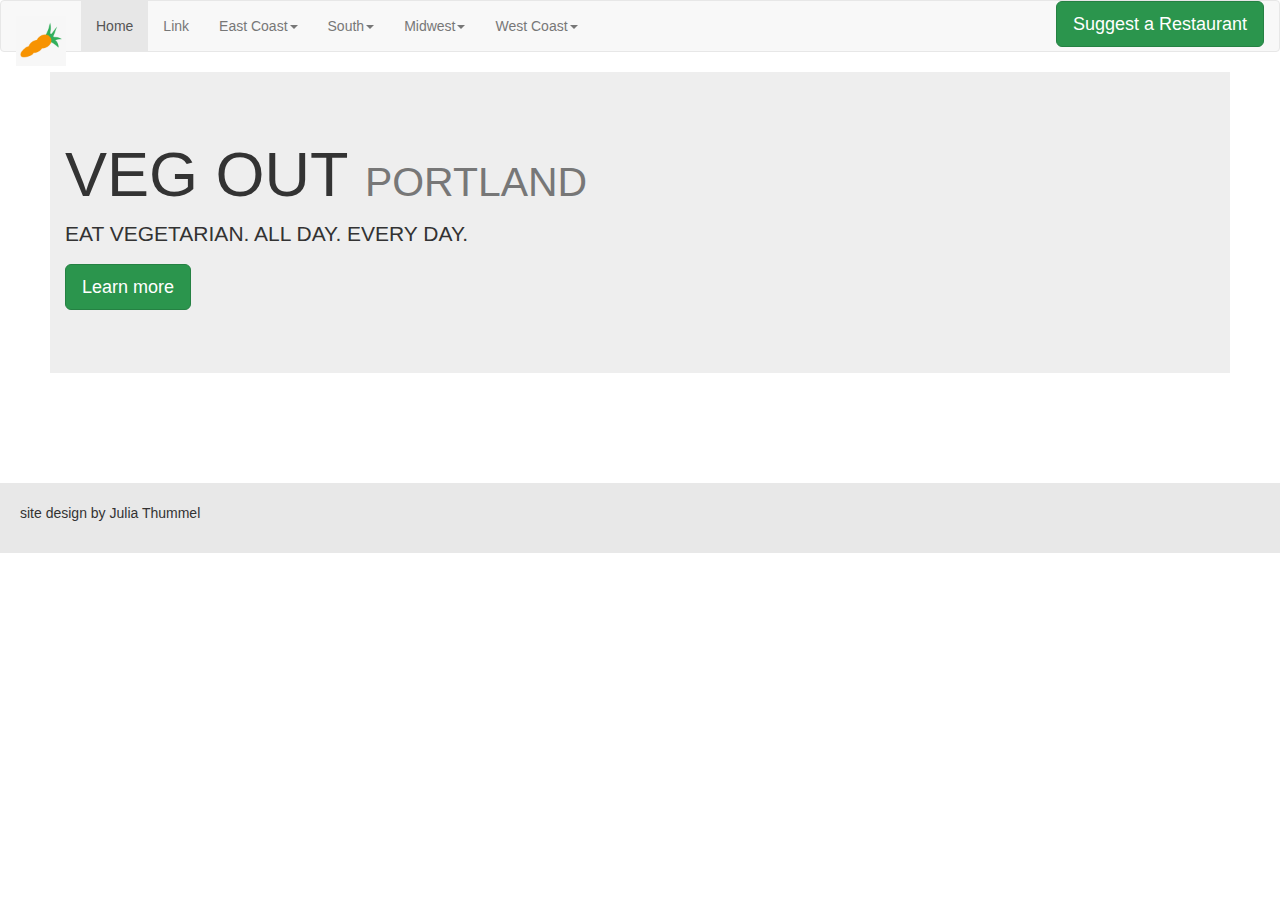
<file: portland.html>
<!DOCTYPE html>
<html lang="en">
  <head>
    <meta charset="utf-8">
    <meta http-equiv="X-UA-Compatible" content="IE=edge">
    <meta name="viewport" content="width=device-width, initial-scale=1">
    <!-- The above 3 meta tags *must* come first in the head; any other head content must come *after* these tags -->
    <title>VEG-OUT</title>

    <!-- Bootstrap -->
    <link href="css/bootstrap.min.css" rel="stylesheet">
    <link href="custom.css" rel="stylesheet">

    <!-- HTML5 shim and Respond.js for IE8 support of HTML5 elements and media queries -->
    <!-- WARNING: Respond.js doesn't work if you view the page via file:// -->
    <!--[if lt IE 9]>
      <script src="https://oss.maxcdn.com/html5shiv/3.7.2/html5shiv.min.js"></script>
      <script src="https://oss.maxcdn.com/respond/1.4.2/respond.min.js"></script>
    <![endif]-->
  </head>


  <body>
    <nav class="navbar navbar-default">
      <div class="container-fluid">
        <!-- Brand and toggle get grouped for better mobile display -->
        <div class="navbar-header">
          <button type="button" class="navbar-toggle collapsed" data-toggle="collapse" data-target="#bs-example-navbar-collapse-1" aria-expanded="false">
            <span class="sr-only">Toggle navigation</span>
            <span class="icon-bar"></span>
            <span class="icon-bar"></span>
            <span class="icon-bar"></span>
          </button>
          <a class="navbar-brand" href="index.html"><img src="IMAGES/carrot.jpg" height="50"></a>
        </div>

        <!-- Collect the nav links, forms, and other content for toggling -->
        <div class="collapse navbar-collapse" id="bs-example-navbar-collapse-1">
          <ul class="nav navbar-nav">
            <li class="active"><a href="#">Home<span class="sr-only">(current)</span></a></li>
            <li><a href="#">Link</a></li>
            <li class="dropdown">
              <a href="#" class="dropdown-toggle" data-toggle="dropdown" role="button" aria-haspopup="true" aria-expanded="false">East Coast<span class="caret"></span></a>
                <ul class="dropdown-menu">
                  <li role="separator" class="divider"></li>
                  <li><a href="DC.html">Washington DC</a></li>
                  <li role="separator" class="divider"></li>
                  <li><a href="new-york.html">New York</a></li>
                </ul>
              </li>
            <li class="dropdown">
              <a href="#" class="dropdown-toggle" data-toggle="dropdown" role="button" aria-haspopup="true" aria-expanded="false">South<span class="caret"></span></a>
                <ul class="dropdown-menu">
                  <li role="separator" class="divider"></li>
                  <li><a href="NOLA.html">New Orleans</a></li>
                  <li role="separator" class="divider"></li>
                  <li><a href="miami.html">Miami</a></li>
                </ul>
            <li class="dropdown">
              <a href="#" class="dropdown-toggle" data-toggle="dropdown" role="button" aria-haspopup="true" aria-expanded="false">Midwest<span class="caret"></span></a>
                <ul class="dropdown-menu">
                  <li role="separator" class="divider"></li>
                  <li><a href="chicago.html">Chicago</a></li>
                  <li role="separator" class="divider"></li>
                  <li><a href="STL.html">St. Louis</a></li>
                </ul>
            <li class="dropdown">
              <a href="#" class="dropdown-toggle" data-toggle="dropdown" role="button" aria-haspopup="true" aria-expanded="false">West Coast<span class="caret"></span></a>
                <ul class="dropdown-menu">
                  <li role="separator" class="divider"></li>
                  <li><a href="LA.html">Los Angeles</a></li>
                  <li role="separator" class="divider"></li>
                  <li><a href="portland.html">Portland</a></li>
                  <li role="separator" class="divider"></li>
                  <li><a href="seattle.html">Seattle</a></li>
                </ul>
            </li>
          </ul>
          <div class="navbar-right">
            <!-- Button trigger modal -->
            <button type="button" class="btn btn-primary btn-lg" data-toggle="modal" data-target="#myModal">
              Suggest a Restaurant
            </button>

            <!-- Modal -->
            <div class="modal fade" id="myModal" tabindex="-1" role="dialog" aria-labelledby="myModalLabel">
              <div class="modal-dialog" role="document">
                <div class="modal-content">
                  <div class="modal-header">
                    <button type="button" class="close" data-dismiss="modal" aria-label="Close"><span aria-hidden="true">&times;</span></button>
                    <h4 class="modal-title" id="myModalLabel">Suggest a Vegetarian Restaurant!</h4>
                  </div>
                  <div class="modal-body">
                    <lable>Name of Restaurant: <input type="text" name="restaurant"/></lable>
                    <br/>
                    <br/>
                    location
                    <br/>
                    <input id="Chicago" type="radio" name="city" value="chicago">
                    <lable for="Chicago">Chicago</lable>
                    <br/>
                    <input id="DC" type="radio" name="city" value="DC">
                    <lable for="DC">Washington DC</lable>
                    <br/>
                    <input id="LA" type="radio" name="city" value="LA">
                    <lable for="LA">Los Angeles</lable>
                    <br/>
                    <input id="miami" type="radio" name="city" value="miami">
                    <lable for="miami">Miami</lable>
                    <br/>
                    <input id="newyork" type="radio" name="city" value="newyork">
                    <lable for="newyork">New York City</lable>
                    <br/>
                    <input id="nola" type="radio" name="city" value="nola">
                    <lable for="nola">New Orleans</lable>
                    <br/>
                    <input id="portland" type="radio" name="city" value="portland">
                    <lable for="portland">Portland</lable>
                    <br/>
                    <input id="seattle" type="radio" name="city" value="seattle">
                    <lable for="seattle">Seattle</lable>
                    <br/>
                    <input id="STL" type="radio" name="city" value="STL">
                    <lable for="STL">St. Louis</lable>
                    <br/>
                    <input id="other" type="radio" name="city" value="pending">
                    <lable for="other">Other</lable>
                    <lable><input type="text" name="city"/></lable>
                    <br/>
                    <br/>
                    <lable>Specific Dish Suggestion? <input type="text" name="dish suggestion"/></lable>
                    <br/>
                    <br/>
                    <h4>Thank You!</h4>
                  </div>
                  <div class="modal-footer">
                    <button type="button" class="btn btn-default" data-dismiss="modal">Close</button>
                    <button type="button" class="btn btn-primary">Submit</button>
                  </div>
                </div>
              </div>
            </div>
          </div>
        </div><!-- /.navbar-collapse -->
      </div><!-- /.container-fluid -->
    </nav>


    <div class="main-content">
      <div class="jumbotron col-md-12">
        <h1>VEG OUT <small>PORTLAND</small></h1>
        <p>EAT VEGETARIAN. ALL DAY. EVERY DAY.</p>
        <p><a class="btn btn-primary btn-lg" href="#" role="button">Learn more</a></p>
      </div>



    </div>




      <div class="footer col-md-12">
        <p>site design by Julia Thummel</p>
      </div>

    <!-- jQuery (necessary for Bootstrap's JavaScript plugins) -->
    <script src="https://ajax.googleapis.com/ajax/libs/jquery/1.11.3/jquery.min.js"></script>
    <!-- Include all compiled plugins (below), or include individual files as needed -->
    <script src="js/bootstrap.min.js"></script>
  </body>
  </html>
</file>
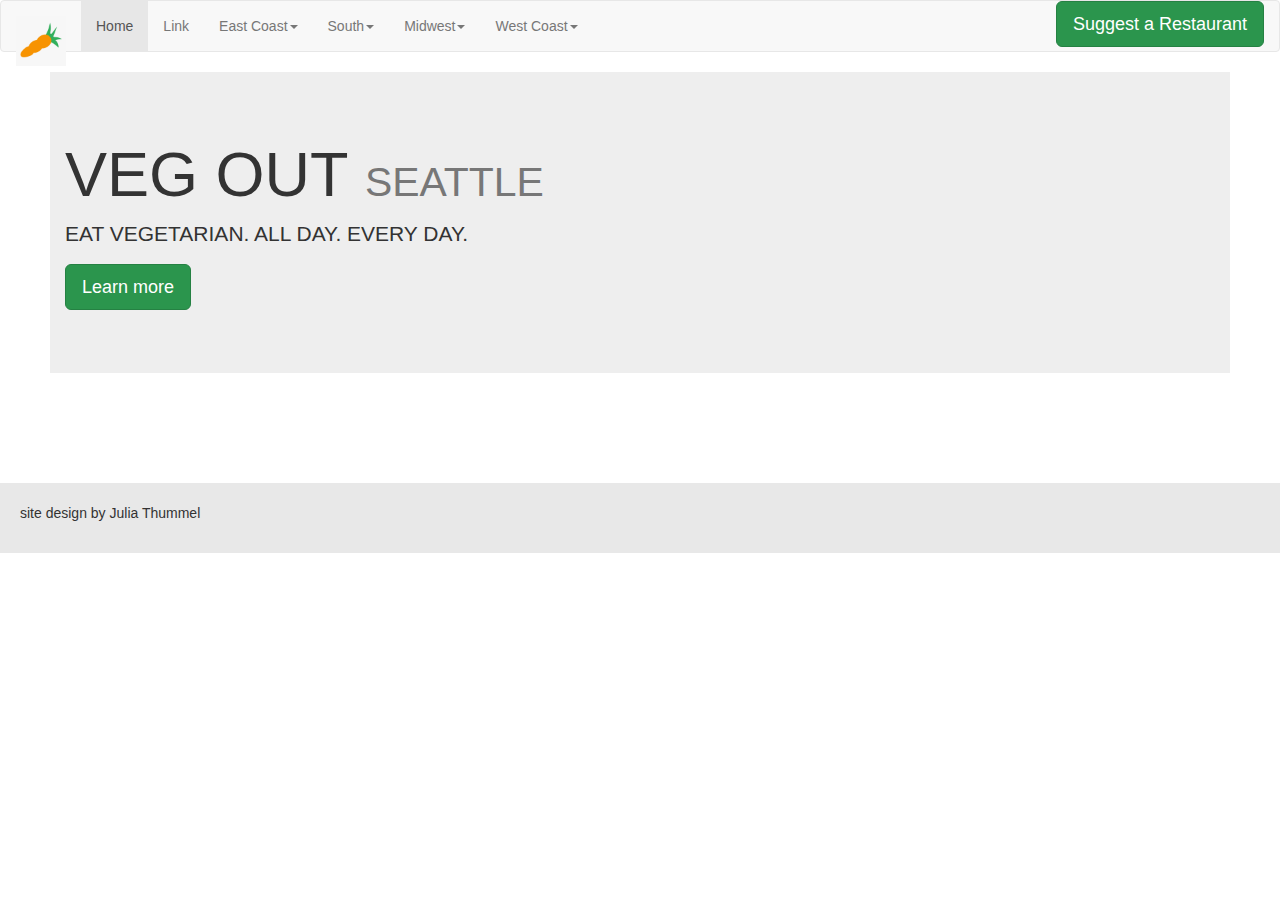
<file: seattle.html>
<!DOCTYPE html>
<html lang="en">
  <head>
    <meta charset="utf-8">
    <meta http-equiv="X-UA-Compatible" content="IE=edge">
    <meta name="viewport" content="width=device-width, initial-scale=1">
    <!-- The above 3 meta tags *must* come first in the head; any other head content must come *after* these tags -->
    <title>VEG-OUT</title>

    <!-- Bootstrap -->
    <link href="css/bootstrap.min.css" rel="stylesheet">
    <link href="custom.css" rel="stylesheet">

    <!-- HTML5 shim and Respond.js for IE8 support of HTML5 elements and media queries -->
    <!-- WARNING: Respond.js doesn't work if you view the page via file:// -->
    <!--[if lt IE 9]>
      <script src="https://oss.maxcdn.com/html5shiv/3.7.2/html5shiv.min.js"></script>
      <script src="https://oss.maxcdn.com/respond/1.4.2/respond.min.js"></script>
    <![endif]-->
  </head>


  <body>
    <nav class="navbar navbar-default">
      <div class="container-fluid">
        <!-- Brand and toggle get grouped for better mobile display -->
        <div class="navbar-header">
          <button type="button" class="navbar-toggle collapsed" data-toggle="collapse" data-target="#bs-example-navbar-collapse-1" aria-expanded="false">
            <span class="sr-only">Toggle navigation</span>
            <span class="icon-bar"></span>
            <span class="icon-bar"></span>
            <span class="icon-bar"></span>
          </button>
          <a class="navbar-brand" href="index.html"><img src="IMAGES/carrot.jpg" height="50"></a>
        </div>

        <!-- Collect the nav links, forms, and other content for toggling -->
        <div class="collapse navbar-collapse" id="bs-example-navbar-collapse-1">
          <ul class="nav navbar-nav">
            <li class="active"><a href="#">Home<span class="sr-only">(current)</span></a></li>
            <li><a href="#">Link</a></li>
            <li class="dropdown">
              <a href="#" class="dropdown-toggle" data-toggle="dropdown" role="button" aria-haspopup="true" aria-expanded="false">East Coast<span class="caret"></span></a>
                <ul class="dropdown-menu">
                  <li role="separator" class="divider"></li>
                  <li><a href="DC.html">Washington DC</a></li>
                  <li role="separator" class="divider"></li>
                  <li><a href="new-york.html">New York</a></li>
                </ul>
              </li>
            <li class="dropdown">
              <a href="#" class="dropdown-toggle" data-toggle="dropdown" role="button" aria-haspopup="true" aria-expanded="false">South<span class="caret"></span></a>
                <ul class="dropdown-menu">
                  <li role="separator" class="divider"></li>
                  <li><a href="NOLA.html">New Orleans</a></li>
                  <li role="separator" class="divider"></li>
                  <li><a href="miami.html">Miami</a></li>
                </ul>
            <li class="dropdown">
              <a href="#" class="dropdown-toggle" data-toggle="dropdown" role="button" aria-haspopup="true" aria-expanded="false">Midwest<span class="caret"></span></a>
                <ul class="dropdown-menu">
                  <li role="separator" class="divider"></li>
                  <li><a href="chicago.html">Chicago</a></li>
                  <li role="separator" class="divider"></li>
                  <li><a href="STL.html">St. Louis</a></li>
                </ul>
            <li class="dropdown">
              <a href="#" class="dropdown-toggle" data-toggle="dropdown" role="button" aria-haspopup="true" aria-expanded="false">West Coast<span class="caret"></span></a>
                <ul class="dropdown-menu">
                  <li role="separator" class="divider"></li>
                  <li><a href="LA.html">Los Angeles</a></li>
                  <li role="separator" class="divider"></li>
                  <li><a href="portland.html">Portland</a></li>
                  <li role="separator" class="divider"></li>
                  <li><a href="seattle.html">Seattle</a></li>
                </ul>
            </li>
          </ul>
          <div class="navbar-right">
            <!-- Button trigger modal -->
            <button type="button" class="btn btn-primary btn-lg" data-toggle="modal" data-target="#myModal">
              Suggest a Restaurant
            </button>

            <!-- Modal -->
            <div class="modal fade" id="myModal" tabindex="-1" role="dialog" aria-labelledby="myModalLabel">
              <div class="modal-dialog" role="document">
                <div class="modal-content">
                  <div class="modal-header">
                    <button type="button" class="close" data-dismiss="modal" aria-label="Close"><span aria-hidden="true">&times;</span></button>
                    <h4 class="modal-title" id="myModalLabel">Suggest a Vegetarian Restaurant!</h4>
                  </div>
                  <div class="modal-body">
                    <lable>Name of Restaurant: <input type="text" name="restaurant"/></lable>
                    <br/>
                    <br/>
                    location
                    <br/>
                    <input id="Chicago" type="radio" name="city" value="chicago">
                    <lable for="Chicago">Chicago</lable>
                    <br/>
                    <input id="DC" type="radio" name="city" value="DC">
                    <lable for="DC">Washington DC</lable>
                    <br/>
                    <input id="LA" type="radio" name="city" value="LA">
                    <lable for="LA">Los Angeles</lable>
                    <br/>
                    <input id="miami" type="radio" name="city" value="miami">
                    <lable for="miami">Miami</lable>
                    <br/>
                    <input id="newyork" type="radio" name="city" value="newyork">
                    <lable for="newyork">New York City</lable>
                    <br/>
                    <input id="nola" type="radio" name="city" value="nola">
                    <lable for="nola">New Orleans</lable>
                    <br/>
                    <input id="portland" type="radio" name="city" value="portland">
                    <lable for="portland">Portland</lable>
                    <br/>
                    <input id="seattle" type="radio" name="city" value="seattle">
                    <lable for="seattle">Seattle</lable>
                    <br/>
                    <input id="STL" type="radio" name="city" value="STL">
                    <lable for="STL">St. Louis</lable>
                    <br/>
                    <input id="other" type="radio" name="city" value="pending">
                    <lable for="other">Other</lable>
                    <lable><input type="text" name="city"/></lable>
                    <br/>
                    <br/>
                    <lable>Specific Dish Suggestion? <input type="text" name="dish suggestion"/></lable>
                    <br/>
                    <br/>
                    <h4>Thank You!</h4>
                  </div>
                  <div class="modal-footer">
                    <button type="button" class="btn btn-default" data-dismiss="modal">Close</button>
                    <button type="button" class="btn btn-primary">Submit</button>
                  </div>
                </div>
              </div>
            </div>
          </div>
        </div><!-- /.navbar-collapse -->
      </div><!-- /.container-fluid -->
    </nav>

    <div class="main-content">
      <div class="jumbotron col-md-12">
        <h1>VEG OUT <small>SEATTLE</small></h1>
        <p>EAT VEGETARIAN. ALL DAY. EVERY DAY.</p>
        <p><a class="btn btn-primary btn-lg" href="#" role="button">Learn more</a></p>
      </div>



    </div>




      <div class="footer col-md-12">
        <p>site design by Julia Thummel</p>
      </div>

    <!-- jQuery (necessary for Bootstrap's JavaScript plugins) -->
    <script src="https://ajax.googleapis.com/ajax/libs/jquery/1.11.3/jquery.min.js"></script>
    <!-- Include all compiled plugins (below), or include individual files as needed -->
    <script src="js/bootstrap.min.js"></script>
  </body>
  </html>
</file>
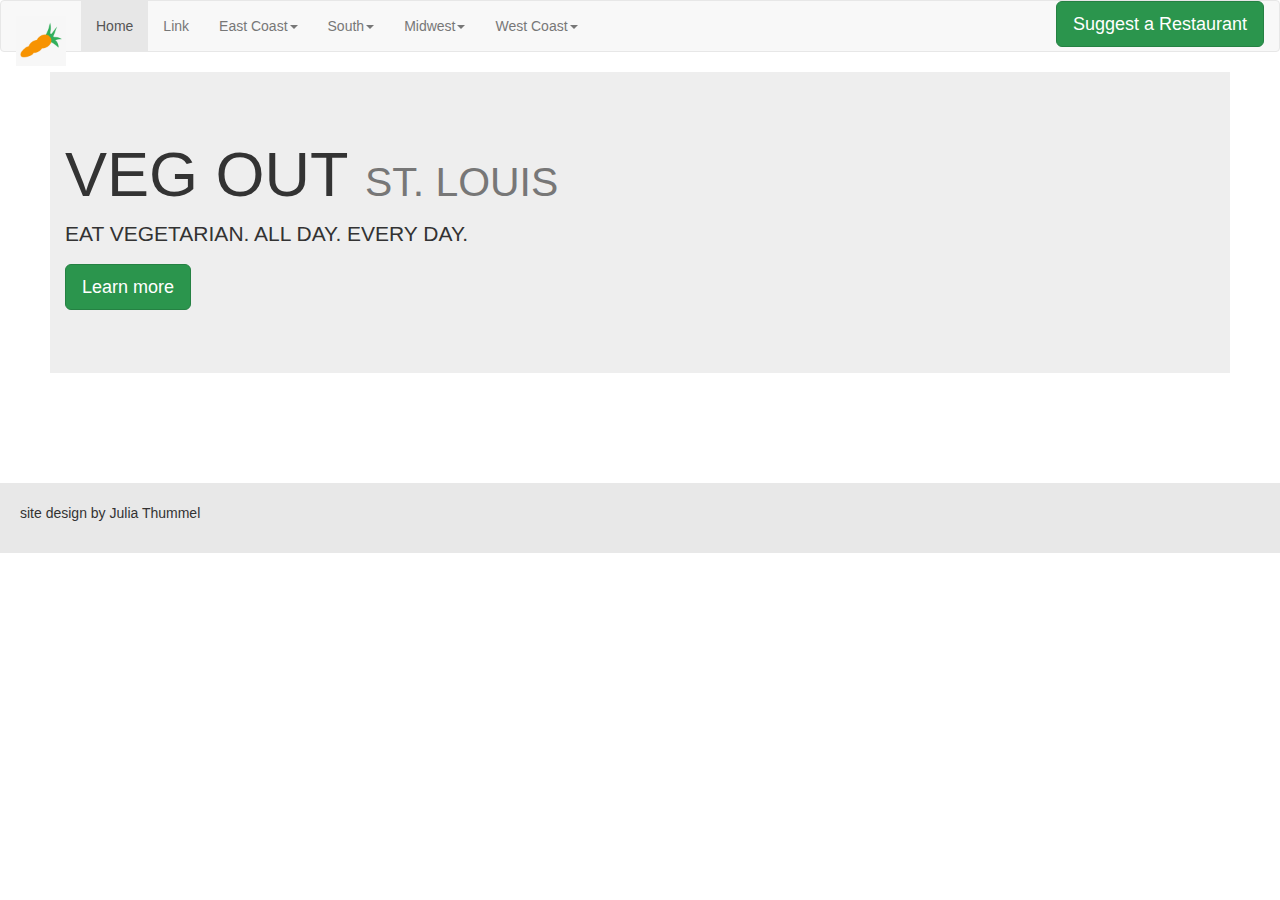
<file: STL.html>
<!DOCTYPE html>
<html lang="en">
  <head>
    <meta charset="utf-8">
    <meta http-equiv="X-UA-Compatible" content="IE=edge">
    <meta name="viewport" content="width=device-width, initial-scale=1">
    <!-- The above 3 meta tags *must* come first in the head; any other head content must come *after* these tags -->
    <title>VEG-OUT</title>

    <!-- Bootstrap -->
    <link href="css/bootstrap.min.css" rel="stylesheet">
    <link href="custom.css" rel="stylesheet">

    <!-- HTML5 shim and Respond.js for IE8 support of HTML5 elements and media queries -->
    <!-- WARNING: Respond.js doesn't work if you view the page via file:// -->
    <!--[if lt IE 9]>
      <script src="https://oss.maxcdn.com/html5shiv/3.7.2/html5shiv.min.js"></script>
      <script src="https://oss.maxcdn.com/respond/1.4.2/respond.min.js"></script>
    <![endif]-->
  </head>


  <body>
    <nav class="navbar navbar-default">
      <div class="container-fluid">
        <!-- Brand and toggle get grouped for better mobile display -->
        <div class="navbar-header">
          <button type="button" class="navbar-toggle collapsed" data-toggle="collapse" data-target="#bs-example-navbar-collapse-1" aria-expanded="false">
            <span class="sr-only">Toggle navigation</span>
            <span class="icon-bar"></span>
            <span class="icon-bar"></span>
            <span class="icon-bar"></span>
          </button>
          <a class="navbar-brand" href="index.html"><img src="IMAGES/carrot.jpg" height="50"></a>
        </div>

        <!-- Collect the nav links, forms, and other content for toggling -->
        <div class="collapse navbar-collapse" id="bs-example-navbar-collapse-1">
          <ul class="nav navbar-nav">
            <li class="active"><a href="#">Home<span class="sr-only">(current)</span></a></li>
            <li><a href="#">Link</a></li>
            <li class="dropdown">
              <a href="#" class="dropdown-toggle" data-toggle="dropdown" role="button" aria-haspopup="true" aria-expanded="false">East Coast<span class="caret"></span></a>
                <ul class="dropdown-menu">
                  <li role="separator" class="divider"></li>
                  <li><a href="DC.html">Washington DC</a></li>
                  <li role="separator" class="divider"></li>
                  <li><a href="new-york.html">New York</a></li>
                </ul>
              </li>
            <li class="dropdown">
              <a href="#" class="dropdown-toggle" data-toggle="dropdown" role="button" aria-haspopup="true" aria-expanded="false">South<span class="caret"></span></a>
                <ul class="dropdown-menu">
                  <li role="separator" class="divider"></li>
                  <li><a href="NOLA.html">New Orleans</a></li>
                  <li role="separator" class="divider"></li>
                  <li><a href="miami.html">Miami</a></li>
                </ul>
            <li class="dropdown">
              <a href="#" class="dropdown-toggle" data-toggle="dropdown" role="button" aria-haspopup="true" aria-expanded="false">Midwest<span class="caret"></span></a>
                <ul class="dropdown-menu">
                  <li role="separator" class="divider"></li>
                  <li><a href="chicago.html">Chicago</a></li>
                  <li role="separator" class="divider"></li>
                  <li><a href="STL.html">St. Louis</a></li>
                </ul>
            <li class="dropdown">
              <a href="#" class="dropdown-toggle" data-toggle="dropdown" role="button" aria-haspopup="true" aria-expanded="false">West Coast<span class="caret"></span></a>
                <ul class="dropdown-menu">
                  <li role="separator" class="divider"></li>
                  <li><a href="LA.html">Los Angeles</a></li>
                  <li role="separator" class="divider"></li>
                  <li><a href="portland.html">Portland</a></li>
                  <li role="separator" class="divider"></li>
                  <li><a href="seattle.html">Seattle</a></li>
                </ul>
            </li>
          </ul>
          <div class="navbar-right">
            <!-- Button trigger modal -->
            <button type="button" class="btn btn-primary btn-lg" data-toggle="modal" data-target="#myModal">
              Suggest a Restaurant
            </button>

            <!-- Modal -->
            <div class="modal fade" id="myModal" tabindex="-1" role="dialog" aria-labelledby="myModalLabel">
              <div class="modal-dialog" role="document">
                <div class="modal-content">
                  <div class="modal-header">
                    <button type="button" class="close" data-dismiss="modal" aria-label="Close"><span aria-hidden="true">&times;</span></button>
                    <h4 class="modal-title" id="myModalLabel">Suggest a Vegetarian Restaurant!</h4>
                  </div>
                  <div class="modal-body">
                    <lable>Name of Restaurant: <input type="text" name="restaurant"/></lable>
                    <br/>
                    <br/>
                    location
                    <br/>
                    <input id="Chicago" type="radio" name="city" value="chicago">
                    <lable for="Chicago">Chicago</lable>
                    <br/>
                    <input id="DC" type="radio" name="city" value="DC">
                    <lable for="DC">Washington DC</lable>
                    <br/>
                    <input id="LA" type="radio" name="city" value="LA">
                    <lable for="LA">Los Angeles</lable>
                    <br/>
                    <input id="miami" type="radio" name="city" value="miami">
                    <lable for="miami">Miami</lable>
                    <br/>
                    <input id="newyork" type="radio" name="city" value="newyork">
                    <lable for="newyork">New York City</lable>
                    <br/>
                    <input id="nola" type="radio" name="city" value="nola">
                    <lable for="nola">New Orleans</lable>
                    <br/>
                    <input id="portland" type="radio" name="city" value="portland">
                    <lable for="portland">Portland</lable>
                    <br/>
                    <input id="seattle" type="radio" name="city" value="seattle">
                    <lable for="seattle">Seattle</lable>
                    <br/>
                    <input id="STL" type="radio" name="city" value="STL">
                    <lable for="STL">St. Louis</lable>
                    <br/>
                    <input id="other" type="radio" name="city" value="pending">
                    <lable for="other">Other</lable>
                    <lable><input type="text" name="city"/></lable>
                    <br/>
                    <br/>
                    <lable>Specific Dish Suggestion? <input type="text" name="dish suggestion"/></lable>
                    <br/>
                    <br/>
                    <h4>Thank You!</h4>
                  </div>
                  <div class="modal-footer">
                    <button type="button" class="btn btn-default" data-dismiss="modal">Close</button>
                    <button type="button" class="btn btn-primary">Submit</button>
                  </div>
                </div>
              </div>
            </div>
          </div>
        </div><!-- /.navbar-collapse -->
      </div><!-- /.container-fluid -->
    </nav>

    <div class="main-content">
      <div class="jumbotron col-md-12">
        <h1>VEG OUT <small>ST. LOUIS</small></h1>
        <p>EAT VEGETARIAN. ALL DAY. EVERY DAY.</p>
        <p><a class="btn btn-primary btn-lg" href="#" role="button">Learn more</a></p>
      </div>


    </div>




      <div class="footer col-md-12">
        <p>site design by Julia Thummel</p>
      </div>

    <!-- jQuery (necessary for Bootstrap's JavaScript plugins) -->
    <script src="https://ajax.googleapis.com/ajax/libs/jquery/1.11.3/jquery.min.js"></script>
    <!-- Include all compiled plugins (below), or include individual files as needed -->
    <script src="js/bootstrap.min.js"></script>
  </body>
  </html>
</file>
<file: custom.css>
body {
  margin-bottom: 50px;
}

.main-content {
  padding-left: 50px;
  padding-right: 50px;
}

.footer {
  padding-top: 20px;
  padding-bottom: 20px;
  padding-left: 20px;
  margin-top: 80px;
  background-color: #E8E8E8;
}

.top {
  float: inherit;
}
</file>
